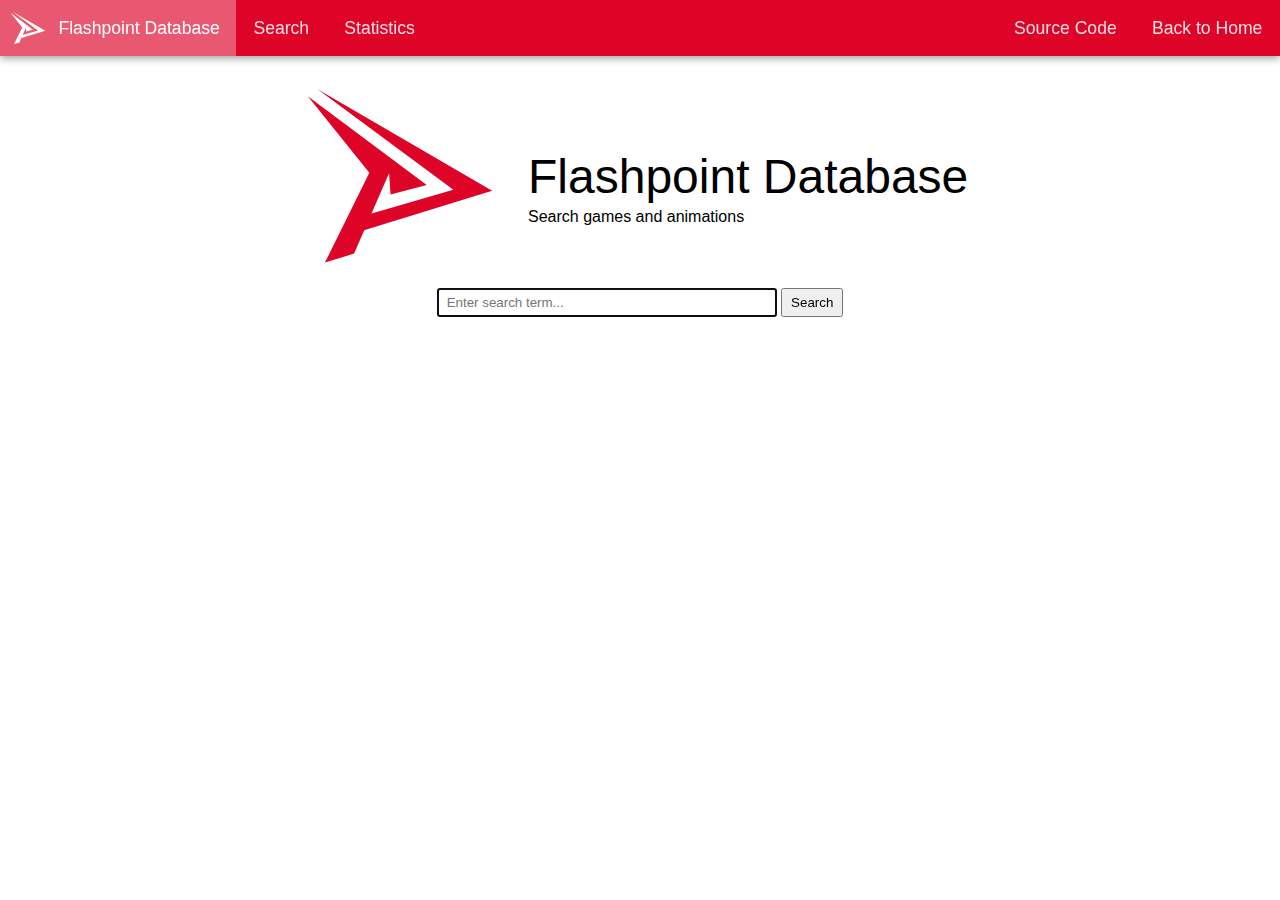
<file: index.html>
<!DOCTYPE html>
<html>
    <head>
        <title>Flashpoint Database</title>
        <link rel="icon" href="favicon.ico">
        <link rel="stylesheet" href="main.css">
        <script defer src="home.js"></script>
    </head>
    <body>
        <div class="navbar">
            <a href="./" class="navbar-logo">
                <img src="logo.svg" height="100%">
                <span>Flashpoint Database</span>
            </a>
            <a href="search">Search</a>
            <a href="statistics">Statistics</a>
            <a href="https://github.com/FlashpointProject/flashpoint-database" class="navbar-right">Source Code</a>
            <a href="https://bluemaxima.org/flashpoint">Back to Home</a>
        </div>
        <div class="content">
            <div class="home-header">
                <img src="logo.svg" height="100%" class="home-logo">
                <div class="home-text">
                    <div class="home-title">Flashpoint Database</div>
                    <div class="home-subtitle">Search <b class="home-games"></b> games and <b class="home-animations"></b> animations</div>
                </div>
            </div>
            <div class="home-search">
                <input class="home-search-input" placeholder="Enter search term..." autofocus>
                <button class="home-search-button">Search</button>
            </div>
        </div>
    </body>
</html>
</file>
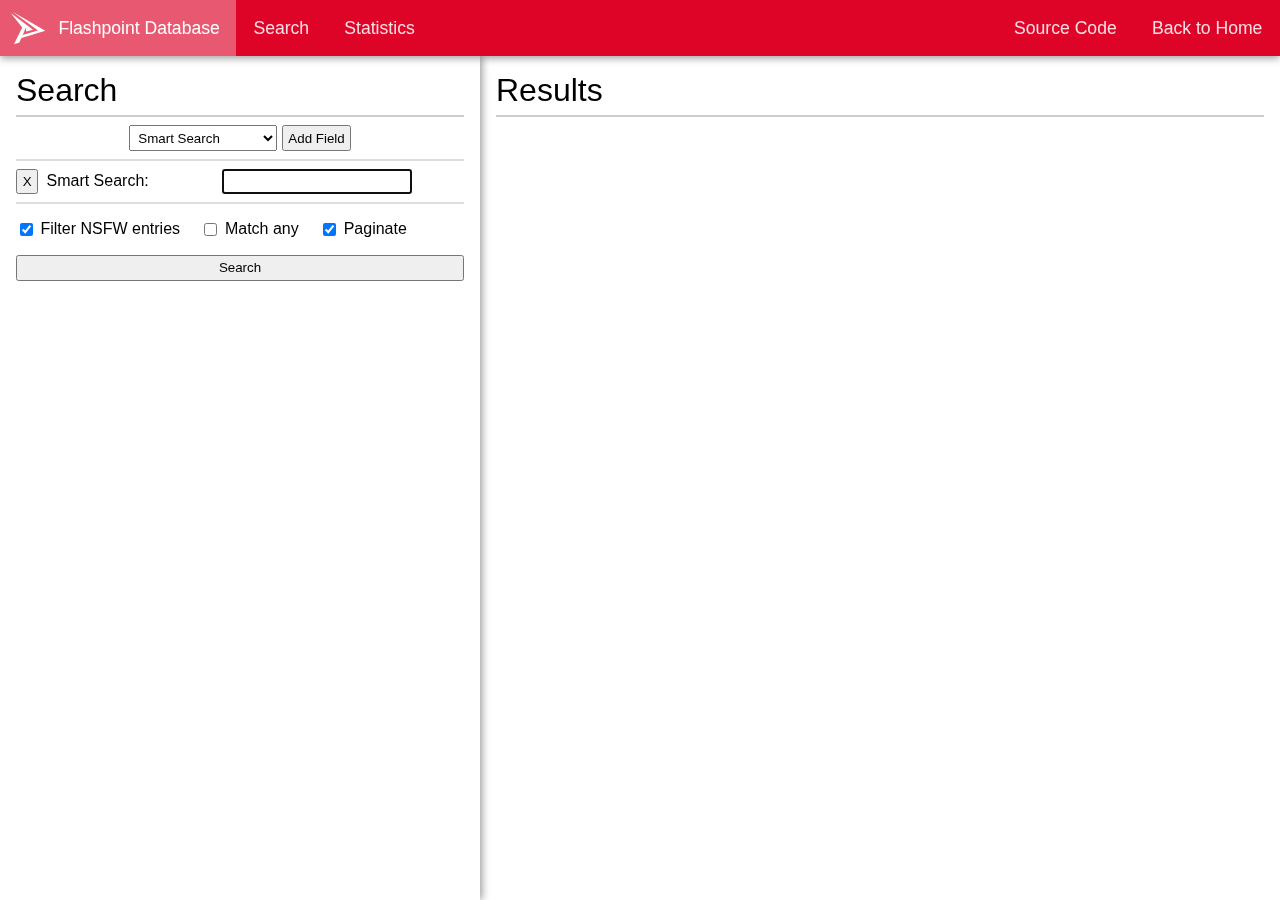
<file: search/index.html>
<!DOCTYPE html>
<html>
    <head>
        <title>Search - Flashpoint Database</title>
        <link rel="icon" href="../favicon.ico">
        <link rel="stylesheet" href="../main.css">
        <script defer src="search.js"></script>
    </head>
    <body>
        <div class="navbar">
            <a href="../" class="navbar-logo">
                <img src="../logo.svg" height="100%">
                <span>Flashpoint Database</span>
            </a>
            <a href="../search">Search</a>
            <a href="../statistics">Statistics</a>
            <a href="https://github.com/FlashpointProject/flashpoint-database" class="navbar-right">Source Code</a>
            <a href="https://bluemaxima.org/flashpoint">Back to Home</a>
        </div>
        <div class="content">
            <div class="search">
                <div class="common-header">Search</div>
                <div class="search-fields">
                    <select class="search-fields-list"></select>
                    <button class="search-fields-add">Add Field</button>
                </div>
                <table class="search-table"></table>
                <input type="checkbox" id="filter" checked> <label for="filter">Filter NSFW entries</label>
                <input type="checkbox" id="any"> <label for="any">Match any</label>
                <input type="checkbox" id="paginate" checked> <label for="paginate">Paginate</label>
                <button class="search-button">Search</button>
            </div>
            <div class="results">
                <div class="common-header">Results</div>
                <div class="common-loading" hidden>
                    <div><div></div></div>
                    Loading...
                </div>
                <div class="results-top" style="display:none">
                    <div class="results-count">
                        Got <span class="results-total"></span> results <span class="results-per-page">(100 per page)</span>
                    </div>
                    <div class="results-sort">
                        Sort:
                        <select class="results-sort-options"></select>
                        <select class="results-sort-direction">
                            <option selected>Ascending</option>
                            <option>Descending</option>
                        </select>
                    </div>
                    <div class="results-navigate">
                        <button class="results-first-page">&#60;&#60;</button>
                        <button class="results-back-page">&#60;</button>
                        <span class="results-current-page"></span> / <span class="results-max-pages"></span>
                        <button class="results-forward-page">&#62;</button>
                        <button class="results-last-page">&#62;&#62;</button>
                        
                        <input type="text" placeholder="#" class="results-input-page">
                        <button class="results-go-to-page">Go</button>
                    </div>
                    <div class="results-compact">
                        <input type="checkbox" id="compact"> <label for="compact">Compact View</label>
                    </div>
                </div>
                <div class="results-list" hidden></div>
                <div class="results-bottom results-navigate" hidden>
                    <button class="results-first-page">&#60;&#60;</button>
                    <button class="results-back-page">&#60;</button>
                    <span class="results-current-page"></span> / <span class="results-max-pages"></span>
                    <button class="results-forward-page">&#62;</button>
                    <button class="results-last-page">&#62;&#62;</button>
                    
                    <input type="text" placeholder="#" class="results-input-page">
                    <button class="results-go-to-page">Go</button>
                </div>
                <div class="viewer common-center" style="display:none">
                    <div class="viewer-header">
                        <div class="viewer-back common-activate">&#60; Back to Results</div>
                        <a class="viewer-play" target="_blank">Play at 9o3o</a>
                    </div>
                    
                    <div class="common-subheader">Images</div>
                    <div class="viewer-images">
                        <fieldset class="viewer-logo">
                            <legend>Logo</legend>
                            <a target="_blank"><img></a>
                        </fieldset>
                        <fieldset class="viewer-screenshot">
                            <legend>Screenshot</legend>
                            <a target="_blank"><img></a>
                        </fieldset>
                    </div>
                    
                    <div class="common-subheader">Metadata</div>
                    <table class="viewer-metadata common-table"></table>
                    
                    <div class="viewer-add-apps-header common-subheader">Additional Apps</div>
                    <div class="viewer-add-apps"></div>
                </div>
            </div>
        </div>
    </body>
</html>
</file>
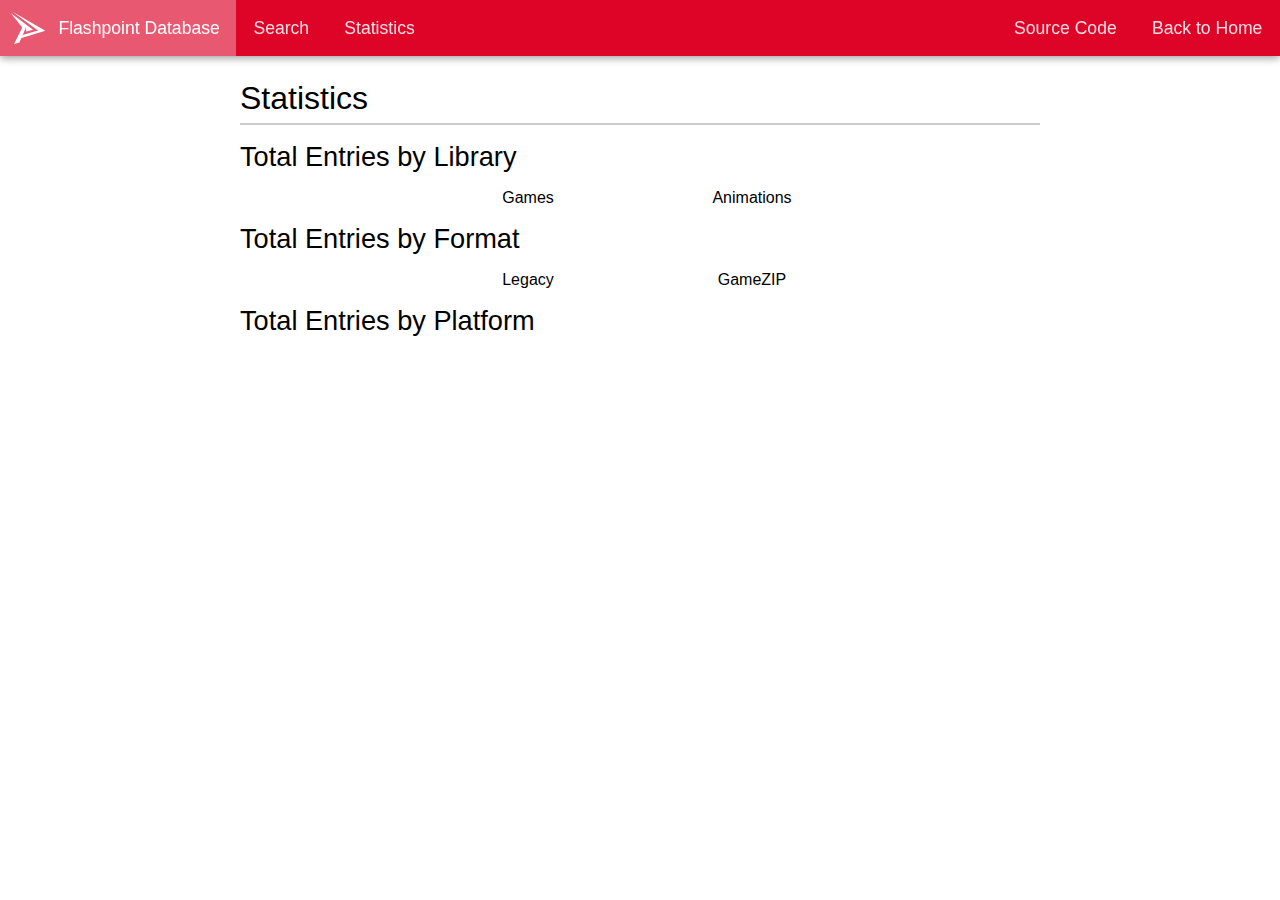
<file: statistics/index.html>
<!DOCTYPE html>
<html>
    <head>
        <title>Statistics - Flashpoint Database</title>
        <link rel="icon" href="../favicon.ico">
        <link rel="stylesheet" href="../main.css">
        <script defer src="statistics.js"></script>
    </head>
    <body>
        <div class="navbar">
            <a href="../" class="navbar-logo">
                <img src="../logo.svg" height="100%">
                <span>Flashpoint Database</span>
            </a>
            <a href="../search">Search</a>
            <a href="../statistics">Statistics</a>
            <a href="https://github.com/FlashpointProject/flashpoint-database" class="navbar-right">Source Code</a>
            <a href="https://bluemaxima.org/flashpoint">Back to Home</a>
        </div>
        <div class="content">
            <div class="common-center">
                <div class="common-header">Statistics</div>
                <div class="common-subheader">Total Entries by Library</div>
                <div class="stats-display">
                    <div class="stats-games stats-total">
                        <div>Games</div>
                        <div></div>
                    </div>
                    <div class="stats-animations stats-total">
                        <div>Animations</div>
                        <div></div>
                    </div>
                </div>
                
                <div class="common-subheader">Total Entries by Format</div>
                <div class="stats-display">
                    <div class="stats-legacy stats-total">
                        <div>Legacy</div>
                        <div></div>
                    </div>
                    <div class="stats-gamezip stats-total">
                        <div>GameZIP</div>
                        <div></div>
                    </div>
                </div>
                
                <div class="common-subheader">Total Entries by Platform</div>
                <table class="stats-platforms common-table"></table>
            </div>
        </div>
    </body>
</html>
</file>
<file: main.css>
body {
    font-family: Tahoma, sans-serif;
    margin: 0;
    padding: 0;
}

.navbar {
    width: 100%;
    height: 3.5rem;
    font-size: 1.1rem;
    background-color: #dd0428;
    box-shadow: 0 0.1rem 0.5rem #0006;
    display: flex;
    flex-flow: row nowrap;
    position: fixed;
    top: 0;
    z-index: 1;
}
.navbar a {
    height: 100%;
    color: #fffd;
    text-decoration: none;
    user-select: none;
    display: inline-flex;
    align-items: center;
    padding: 1.1rem 1.1rem 1rem;
    box-sizing: border-box;
    transition: color 0.15s, background-color 0.15s;
}
.navbar a:hover {
    color: #ffff;
    background-color: #e85971;
}
.navbar-logo {
    padding: 0.6rem !important;
    padding-right: 1rem !important;
}
.navbar-logo img {
    filter: grayscale(1) contrast(10) invert(1);
}
.navbar-logo span {
    padding-top: 0.1rem;
    padding-left: 0.75rem;
}
.navbar-right {
    margin-left: auto;
}

.content {
    font-family: Verdana, sans-serif;
    margin-top: 3rem;
    padding: 2rem;
}
.content a:link, .common-activate {
    color: #045edd;
    text-decoration: none;
}
.content a:hover, .common-activate:hover {
    text-decoration: underline;
    cursor: pointer;
}
.content a:active, .common-activate:active {
    color: #dd0428;
    text-decoration: underline;
}
.content a:visited {
    color: #ed687e;
    text-decoration: none;
}
.content input, .content button, .content select {
    padding: 0.2rem 0.3rem;
}
.content input:not([type]), .content input[type="text"] {
    width: 11rem;
}
.content input[type="checkbox"], .content input[type="radio"] {
    vertical-align: top;
}
.content input[type="checkbox"] ~ label {
    margin-right: 1rem;
}

.common-center {
    max-width: 50rem;
    margin: 0 auto;
}
.common-header {
    font-family: Tahoma, sans-serif;
    font-size: 2rem;
    margin-bottom: 1rem;
    padding-bottom: 0.4rem;
    border-bottom: 0.15rem solid #0003;
}
.common-subheader {
    font-family: Tahoma, sans-serif;
    font-size: 1.7rem;
    margin: 1rem 0 0.5rem;
}
.common-text {
    margin-bottom: 0.5rem;
}
.common-text + .common-text {
    margin-top: 1rem;
}
.common-check {
    padding: 0.2rem 0;
    display: block;
}
.common-loading {
    font-family: Tahoma, sans-serif;
    font-size: 1.3rem;
    text-align: center;
}
.common-loading > div {
    width: 0.8rem;
    height: 0.8rem;
    display: inline-block;
    margin-right: 0.2rem;
    margin-bottom: 0.2rem;
    border: 0.15rem solid #000;
    border-radius: 1rem;
    vertical-align: bottom;
    animation: spin 1s linear infinite;
}
.common-loading > div > div {
    width: 0.6rem;
    height: 0.6rem;
    background-color: #fff;
    margin-left: -0.4rem;
    margin-bottom: 0.3rem;
}
.common-table {
    width: 100%;
    table-layout: fixed;
    border-collapse: collapse;
}
.common-table :is(td, th) {
    padding: 0.5rem;
    border: 0.15rem solid #0002;
    overflow-wrap: anywhere;
}
.common-table th {
    background-color: #0001;
}
.common-table ul {
    margin: 0;
    padding-left: 1rem;
}

.home-header {
    width: 42rem;
    height: 12rem;
    white-space: nowrap;
    margin: 0 auto;
    display: flex;
    gap: 2rem;
}
.home-text {
    margin: 0 auto;
    display: flex;
    flex-direction: column;
    flex-grow: 1;
    gap: 0.3rem;
}
.home-title {
    font-family: Tahoma, sans-serif;
    font-size: 3rem;
    display: flex;
    align-items: flex-end;
    flex-grow: 1.5;
}
.home-subtitle {
    flex-grow: 1;
}
.home-search {
    text-align: center;
    margin-top: 1rem;
}
.home-search-input, .home-search-button {
    padding: 0.3rem 0.5rem !important;
}
.home-search-input {
    width: 20rem !important;
}

.search {
    width: 30rem;
    height: calc(100% - 3.5rem);
    padding: 1rem;
    box-shadow: 0.1rem 0 0.5rem #0006;
    position: fixed;
    top: 3.5rem; left: 0;
    box-sizing: border-box;
    overflow-y: auto;
}
.search > .common-header {
    margin-bottom: 0.5rem;
}
.search-fields {
    text-align: center;
}
.search-table {
    width: 100%;
    margin: 0.5rem 0 1rem;
    table-layout: fixed;
    border-collapse: collapse;
}
.search-table tr:first-child td {
    border-top: 0.15rem solid #0002;
}
.search-table td {
    padding: 0.5rem 0;
    border-bottom: 0.15rem solid #0002;
}
.search-table td:first-child {
    width: 46%;
}
.search-table td:last-child {
    width: auto;
}
.search-table button {
    margin-right: 0.5rem;
}
.search-button {
    width: 100%;
    margin-top: 1rem;
}

.results {
    width: calc(100% - 30rem);
    height: calc(100% - 3.5rem);
    padding: 1rem;
    position: fixed;
    top: 3.5rem; right: 0;
    box-sizing: border-box;
    overflow-y: auto;
}
.results-top {
    padding-bottom: 0.5rem;
    border-bottom: 0.15rem solid #0002;
    align-items: center;
}
.results-count {
    margin-right: auto;
}
.results-total {
    font-weight: bold;
}
.results-navigate {
    margin-left: 1.2rem;
}
.results-per-page {
    font-size: 0.7rem;
}
.results-input-page {
    width: 2rem !important;
    margin-left: 0.5rem;
}
.results-compact {
    position: absolute;
    top: 2rem; right: 0;
}
.results-bottom {
    text-align: right;
    margin-top: 0.5rem;
}

.entry {
    padding: 0.5rem 0;
    border-bottom: 0.15rem solid #0002;
    display: flex;
}

.entry:not([compact]) {
    height: 6rem;
}
.entry:not([compact]) .entry-logo {
    height: 100%;
    background-position: center;
    background-repeat: no-repeat;
    background-size: contain;
    margin-right: 0.5rem;
    flex: 0 0 8rem;
    cursor: pointer;
}
.entry:not([compact]) .entry-text {
    min-width: 0;
    display: flex;
    flex-direction: column;
    flex-grow: 1;
    white-space: nowrap;
    overflow: hidden;
}
.entry:not([compact]) .entry-title {
    font-family: Tahoma, sans-serif;
    font-size: 1.5rem;
}
.entry:not([compact]) .entry-developer {
    font-size: 0.7rem;
    margin-left: 0.1rem;
}
.entry:not([compact]) .entry-type,
.entry:not([compact]) .entry-tags {
    font-size: 0.9rem;
}
.entry:not([compact]) .entry-tags {
    color: #000a;
}
.entry:not([compact]) .entry-description {
    margin-top: 0.5rem;
    white-space: normal;
}
.entry:not([compact]) .entry-description[empty] {
    color: #000a;
    font-style: italic;
}

.entry[compact] {
    height: 1rem;
    overflow: hidden;
    align-items: center;
}
.entry[compact] :not(.entry-platform, .entry-library) {
    overflow: hidden;
    text-overflow: ellipsis;
    white-space: nowrap;
}
.entry[compact] :not(.entry-title) {
    font-size: 0.7rem;
}
.entry[compact] :not(.entry-description) {
    flex-shrink: 0;
}
.entry[compact] .entry-platform,
.entry[compact] .entry-library {
    width: 1.2rem;
    height: 1.2rem;
    background-size: contain;
    background-position: center;
    background-repeat: no-repeat;
    padding-right: 0.2rem;
}
.entry[compact] .entry-title {
    font-size: 0.9rem;
    padding: 0 0.5rem 0 0.2rem;
    max-width: calc(40% - 2.8rem);
}
.entry[compact] .entry-developer {
    padding-right: 0.5rem;
    max-width: calc(25% - 2.8rem);
}
.entry[compact] .entry-description {
    color: #000a;
    flex-grow: 1;
}
.entry[compact] .entry-tags {
    padding-left: 0.5rem;
    max-width: calc(35% - 2.8rem);
}

.viewer {
    flex-direction: column;
}
.viewer-header {
    display: flex;
}
.viewer-header + .common-subheader {
    margin-top: 0;
}
.viewer-back, .viewer-play {
    margin-bottom: 1rem;
}
.viewer-play {
    margin-left: auto;
}
.viewer-images {
    display: flex;
}
.viewer-logo, .viewer-screenshot {
    height: 15rem;
    border: 0.15rem solid #0002;
}
.viewer-logo {
    width: 100%;
}
.viewer-screenshot {
    width: 150%;
}
.viewer-logo img, .viewer-screenshot img {
    width: 100%;
    height: 100%;
    display: block;
    object-fit: contain;
}
.viewer .common-table :is(td, th):first-child {
    width: 30%;
    font-weight: bold;
}
.viewer .common-table :is(td, th):last-child {
    width: 70%;
}
.viewer-add-apps table:not(:first-child) {
    margin-top: 0.7rem;
}

.download-center {
    max-width: 70rem;
    margin: 0 auto;
}
.download-table :is(td, th) {
    text-align: center;
}
.download-table :is(td, th):nth-child(1) {
    width: 40%;
}
.download-table :is(td, th):is(:nth-child(2), :nth-child(4)) {
    width: 20%;
}
.download-table :is(td, th):nth-child(3) {
    width: 100%;
}

.stats-display {
    margin-top: 1rem;
    display: flex;
    justify-content: center;
    column-gap: 2em;
}
.stats-total {
    text-align: center;
    display: flex;
    flex-direction: column;
    flex: 0 0 12rem;
}
.stats-total div:last-child {
    font-family: Tahoma, sans-serif;
    font-size: 2rem;
}
.stats-platforms, .stats-platforms :is(td, th) {
    width: auto !important;
}
.stats-platforms {
    margin: 1rem auto 0;
}
.stats-platforms :is(td, th) {
    text-align: center;
    padding: 0.5rem 1rem;
}

@keyframes spin {
  from { transform: rotate(0deg); }
  to { transform: rotate(360deg); }
}
</file>
